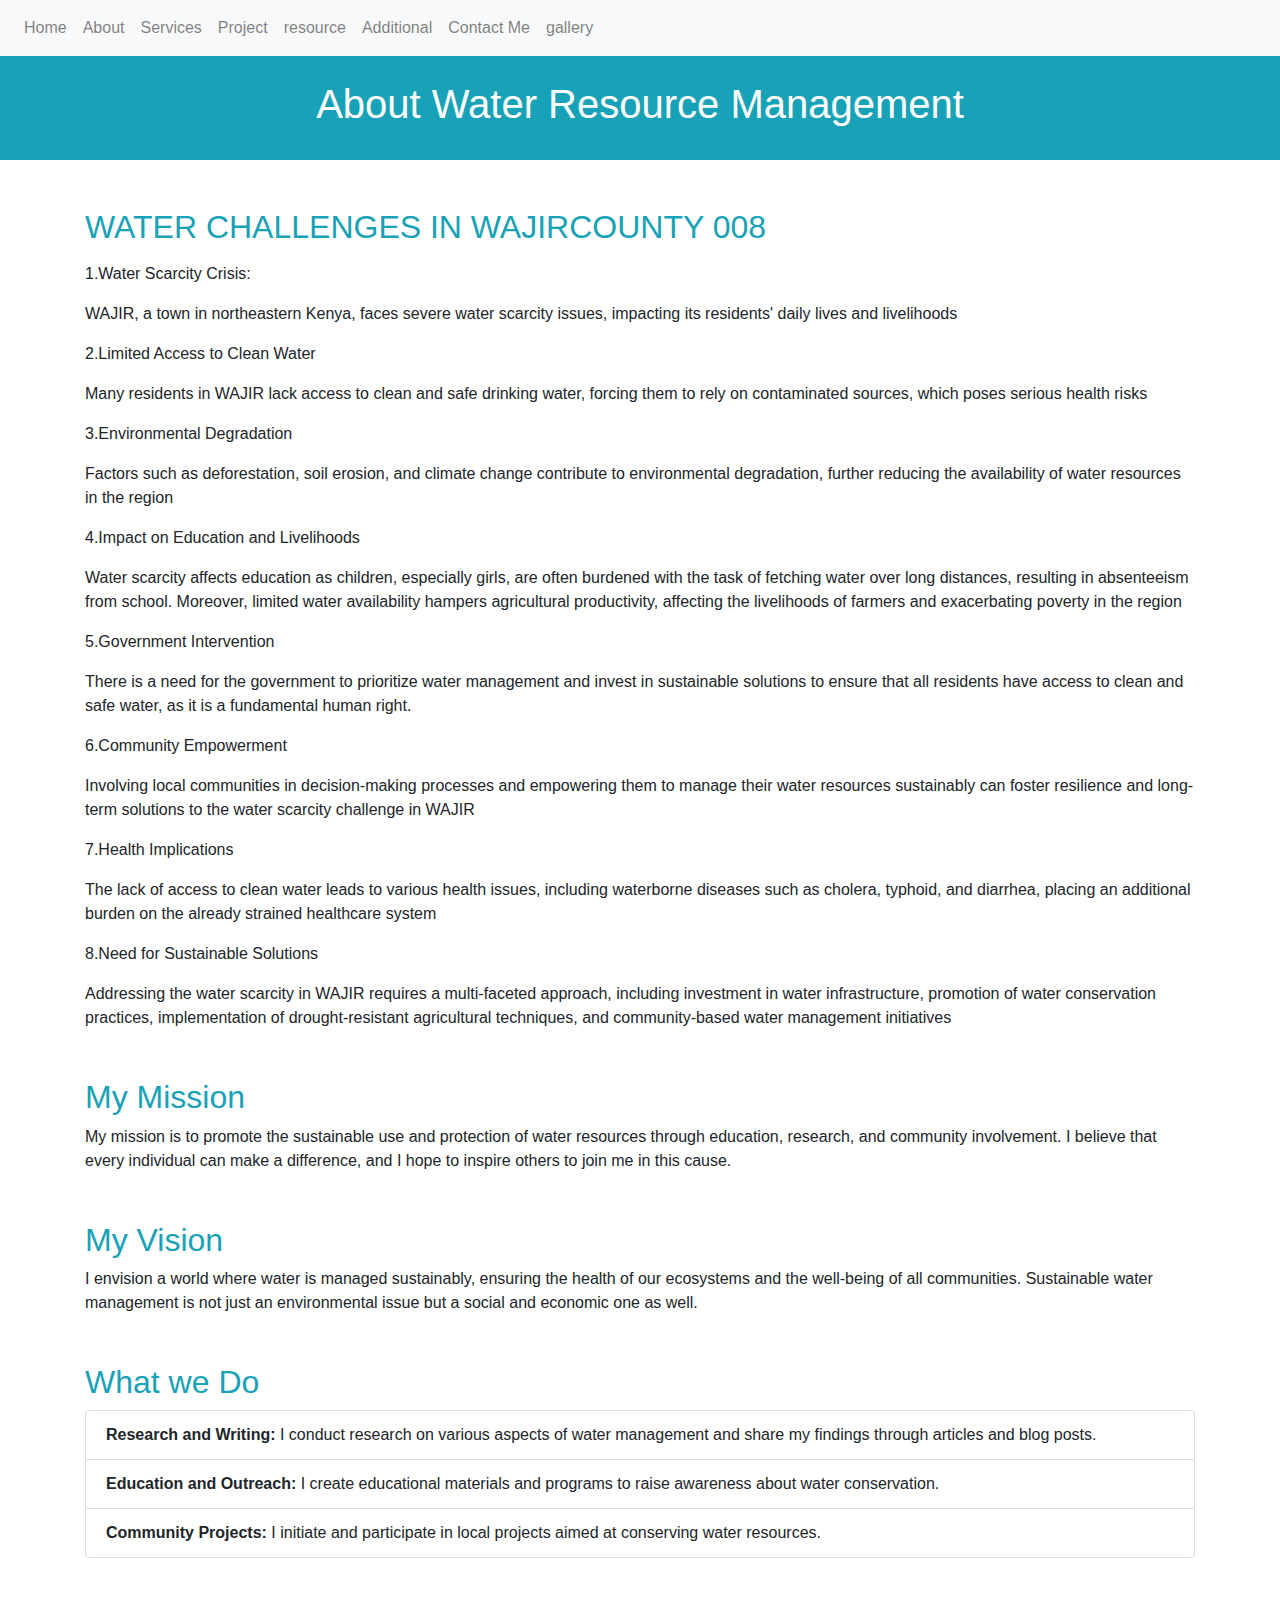
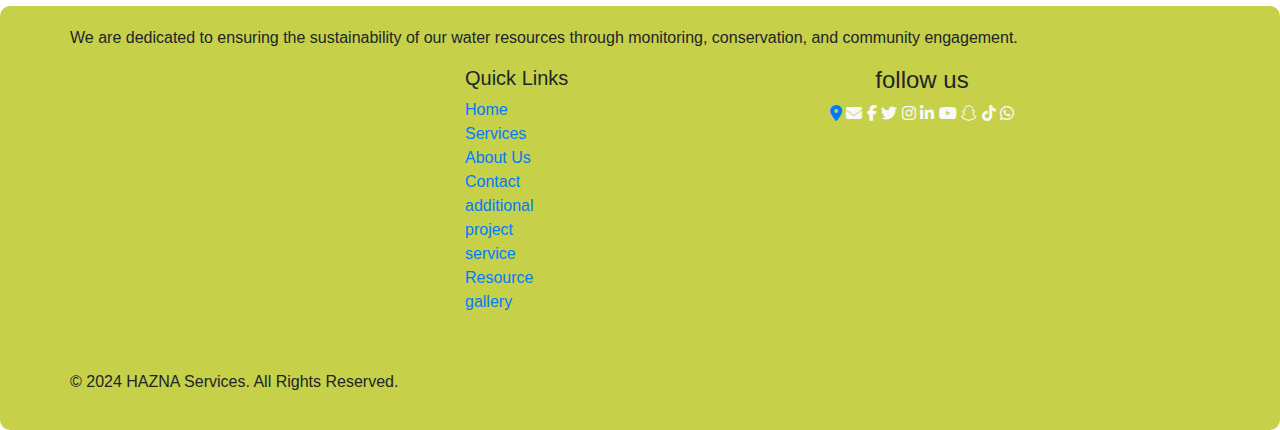
<file: about.html>
<!DOCTYPE html>
<html lang="en">
<head>
    <meta charset="UTF-8">
    <meta name="viewport" content="width=device-width, initial-scale=1.0">
    <title>About - Water Resource Management</title>
    <link rel="stylesheet" href="https://maxcdn.bootstrapcdn.com/bootstrap/4.5.2/css/bootstrap.min.css">
    <link rel="stylesheet" href="https://cdnjs.cloudflare.com/ajax/libs/font-awesome/6.5.2/css/all.min.css">

</head>

<body>
    <nav class="navbar navbar-expand-lg navbar-light bg-light">
        <ul class="navbar-nav mr-auto">
            <li class="nav-item"><a class="nav-link" href="index.html"><span>Home</span></a></li>
            <li class="nav-item"><a class="nav-link" href="about.html"><span>About</span></a></li>
            <li class="nav-item"><a class="nav-link" href="services.html"><span>Services</span></a></li>
            <li class="nav-item"><a class="nav-link" href="/project.html"><span>Project</span></a></li>
            <li class="nav-item"><a class="nav-link" href="/ Resource.html"><span>resource</span></a></li>
            <li class="nav-item"><a class="nav-link" href="Additional.html"><span>Additional</span></a></li>
            <li class="nav-item"><a class="nav-link" href="contact.html"><span>Contact Me</span></a></li>
            <li class="nav-item"><a class="nav-link" href="/gallery.html"><span>gallery</span></a></li>

        </ul>
    </nav>


    <header class="bg-info text-white text-center py-4">
        <h1>About Water Resource Management</h1>
    </header>

    <main class="container my-5">
        <section id="about" class="mb-5">
            <h2 class="text-info">WATER CHALLENGES IN WAJIRCOUNTY 008</h2>
            
            <p class="lead">
                <p>1.Water Scarcity Crisis:</p>
                <p> WAJIR, a town in northeastern Kenya, faces severe water scarcity issues, impacting its residents' daily lives and livelihoods</p>
                <p>2.Limited Access to Clean Water</p>
                <p>Many residents in WAJIR lack access to clean and safe drinking water, forcing them to rely on contaminated sources, which poses serious health risks</p>
                <p>3.Environmental Degradation</p>
                <p>Factors such as deforestation, soil erosion, and climate change contribute to environmental degradation, further reducing the availability of water resources in the region</p>
                <p>  4.Impact on Education and Livelihoods</p>
                <p>Water scarcity affects education as children, especially girls, are often burdened with the task of fetching water over long distances, resulting in absenteeism from school. Moreover, limited water availability hampers agricultural productivity, affecting the livelihoods of farmers and exacerbating poverty in the region

                </p>
                <p>5.Government Intervention</p>
                <p>There is a need for the government to prioritize water management and invest in sustainable solutions to ensure that all residents have access to clean and safe water, as it is a fundamental human right.

                </p>
                <p>6.Community Empowerment</p>
                <p> Involving local communities in decision-making processes and empowering them to manage their water resources sustainably can foster resilience and long-term solutions to the water scarcity challenge in WAJIR</p>
                <p>7.Health Implications</p>
                <p>The lack of access to clean water leads to various health issues, including waterborne diseases such as cholera, typhoid, and diarrhea, placing an additional burden on the already strained healthcare system

                </p>
                <p>8.Need for Sustainable Solutions</p>
                <p>Addressing the water scarcity in WAJIR requires a multi-faceted approach, including investment in water infrastructure, promotion of water conservation practices, implementation of drought-resistant agricultural techniques, and community-based water management initiatives</p>

            </p>
        </section>

        <section id="mission" class="mb-5">
            <h2 class="text-info">My Mission</h2>
            <p>
                My mission is to promote the sustainable use and protection of water resources through education, research, and community involvement. I believe that every individual can make a difference, and I hope to inspire others to join me in this cause.
            </p>
        </section>

        <section id="vision" class="mb-5">
            <h2 class="text-info">My Vision</h2>
            <p>
                I envision a world where water is managed sustainably, ensuring the health of our ecosystems and the well-being of all communities. Sustainable water management is not just an environmental issue but a social and economic one as well.
            </p>
        </section>

        <section id="activities" class="mb-5">
            <h2 class="text-info">What we Do</h2>
            <ul class="list-group">
                <li class="list-group-item"><strong>Research and Writing:</strong> I conduct research on various aspects of water management and share my findings through articles and blog posts.</li>
                <li class="list-group-item"><strong>Education and Outreach:</strong> I create educational materials and programs to raise awareness about water conservation.</li>
                <li class="list-group-item"><strong>Community Projects:</strong> I initiate and participate in local projects aimed at conserving water resources.</li>
            </ul>
        </section>

        <section id="contact" class="mb-5">
            
    </main>

    <footer class="footer" style=" background-color: rgba(184, 196, 27, 0.8);  padding: 20px; border-radius: 10px;">
        <div class="container">
            <div class="row">
               
                <br>
                <p>We are dedicated to ensuring the sustainability of our water resources through monitoring, conservation, and community engagement.</p>
                <div class="col-md-4 mb-4">
                   
                </div>
                <div class="col-md-4 mb-4">
                    <h5>Quick Links</h5>
                    <ul class="list-unstyled">
                        <li><a href="#">Home</a></li>
                        <li><a href="#">Services</a></li>
                        <li><a href="#">About Us</a></li>
                        <li><a href="#">Contact</a></li>
                        <li><a href="#">additional</a></li>
                        <li><a href="#">project</a></li>
                        <li><a href="#">service</a></li>
                        <li><a href="#">Resource</a></li>
                        <li><a href="#">gallery</a></li>
                        
                    </ul>
                </div>
                <!-- <div class="col-md-4 mb-4">
                    <h5>Contact Us</h5>
                    <ul class="list-unstyled">
                        <li><i class="fas fa-map-marker-alt"></i>2646 Water  wajir City</li>
                        <li><i class="fas fa-phone-alt"></i> +25-47-26-46-57-47</li>
                        <li><i class="fas fa-envelope"></i> info@water resources management.com</li>
                    </ul>
                </div> -->
                <div class="row">
                    <div class="col text-center">
                        <h4>follow us</h4>
                        <div class="social-icons">
                            <a href="https://www.google.com/maps/place/Wajir+water+and+sewage+company+limited(WAJWASCO)/@1.7448399,40.0611657,3a,75y,293.67h,90t/data=!3m7!1e1!3m5!1swh7iYENRkEsMdPKA2S1VHQ!2e0!6shttps:%2F%2Fstreetviewpixels-pa.googleapis.com%2Fv1%2Fthumbnail%3Fpanoid%3Dwh7iYENRkEsMdPKA2S1VHQ%26cb_client%3Dmaps_sv.share%26w%3D900%26h%3D600%26yaw%3D293.66562%26pitch%3D0%26thumbfov%3D90!7i16384!8i8192!4m15!1m7!3m6!1s0x17f2b33b1a5043af:0x6e9326f5412795b4!2sWajir+water+and+sewage+company+limited(WAJWASCO)!8m2!3d1.7450342!4d40.0607158!16s%2Fg%2F11rvgvq8yd!3m6!1s0x17f2b33b1a5043af:0x6e9326f5412795b4!8m2!3d1.7450342!4d40.0607158!10e5!16s%2Fg%2F11rvgvq8yd?coh=205410&entry=ttu"><i class="fas fa-map-marker-alt"></i></a>
                            <a href="#" class="text-light"><i class="fas fa-envelope"></i></a>
                            <a href="#" class="text-light"><i class="fab fa-facebook-f"></i></a>
                            <a href="#" class="text-light"><i class="fab fa-twitter"></i></a>
                            <a href="#" class="text-light"><i class="fab fa-instagram"></i></a>
                            <a href="#" class="text-light"><i class="fab fa-linkedin-in"></i></a>
                            <a href="#" class="text-light"><i class="fab fa-youtube"></i></a>
                            <a href="#" class="text-light"><i class="fab fa-snapchat"></i></a>
                            <a href="#" class="text-light"><i class="fab fa-tiktok"></i></a>
                            <a href="#" class="text-light"><i class="fab fa-whatsapp"></i></a>
                        </div>
                    </div>
                </div>
            
                    <p class="mt-3">&copy; 2024 HAZNA Services. All Rights Reserved.</p>
                
            
        </div>
    </footer>

    <script src="https://code.jquery.com/jquery-3.5.1.slim.min.js"></script>
    <script src="https://cdn.jsdelivr.net/npm/@popperjs/core@2.9.3/dist/umd/popper.min.js"></script>
    <script src="https://maxcdn.bootstrapcdn.com/bootstrap/4.5.2/js/bootstrap.min.js"></script>
</body>
</html>
</file>
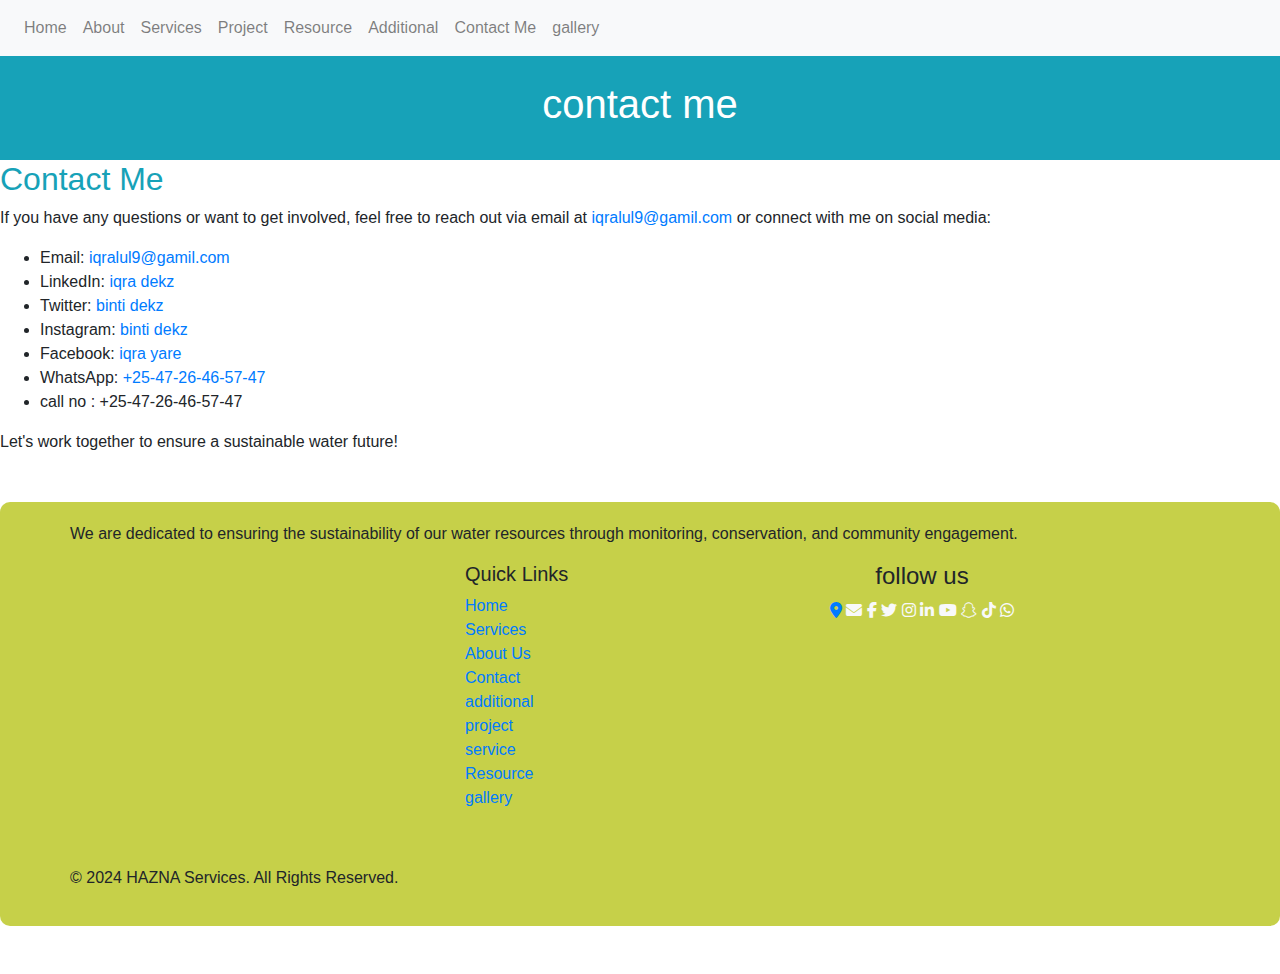
<file: contact.html>
<!DOCTYPE html>
<html lang="en">
<head>
    <meta charset="UTF-8">
    <meta name="viewport" content="width=device-width, initial-scale=1.0">
    <title>contact</title>
    <link rel="stylesheet" href="https://maxcdn.bootstrapcdn.com/bootstrap/4.5.2/css/bootstrap.min.css">
    <link rel="stylesheet" href="https://cdnjs.cloudflare.com/ajax/libs/font-awesome/6.5.2/css/all.min.css">

</head>
<body>
    <nav class="navbar navbar-expand-lg navbar-light bg-light">
        <ul class="navbar-nav mr-auto">
            <li class="nav-item"><a class="nav-link" href="index.html"><span>Home</span></a></li>
            <li class="nav-item"><a class="nav-link" href="about.html"><span>About</span></a></li>
            <li class="nav-item"><a class="nav-link" href="services.html"><span>Services</span></a></li>
            <li class="nav-item"><a class="nav-link" href="project.html"><span>Project</span></a></li>
            <li class="nav-item"><a class="nav-link" href="Resource.html"><span>Resource</span></a></li>
            <li class="nav-item"><a class="nav-link" href="additional.html"><span>Additional</span></a></li>
            <li class="nav-item"><a class="nav-link" href="/contact.html"><span>Contact  Me</span></a></li>
            <li class="nav-item"><a class="nav-link" href="/gallery.html"><span>gallery</span></a></li>

        </ul>
    </nav>

    <header class="bg-info text-white text-center py-4">
        <h1>contact me </h1>
    </header>
    <section id="contact" class="mb-5">
        <h2 class="text-info">Contact Me</h2>
        <p>
            If you have any questions or want to get involved, feel free to reach out via email at <a href="mailto:iqralul9@gamil.com">iqralul9@gamil.com</a> or connect with me on social media:
        </p>
        <ul>
            <li>Email: <a href="mailto:iqralul9@.com">iqralul9@gamil.com</a></li>
            <li>LinkedIn: <a href="https://www.linkedin.com/in/iqra" target="_blank">iqra dekz</a></li>
            <li>Twitter: <a href="https://twitter.com/iqra" target="_blank">binti dekz</a></li>
            <li>Instagram: <a href="https://instagram.com/iqra" target="_blank">binti dekz</a></li>
            <li>Facebook: <a href="https://www.facebook.com/iqra" target="_blank">iqra yare</a></li>
            <li>WhatsApp: <a href="https://wa.me/" target="_blank">+25-47-26-46-57-47</a></li>
            


            <li>call no : +25-47-26-46-57-47</li>
        </ul>
        <p>
            Let's work together to ensure a sustainable water future!
        </p>
    </section>
    <section id="contact" class="mb-5">
            
    </main>

    
    <footer class="footer" style=" background-color: rgba(184, 196, 27, 0.8);  padding: 20px; border-radius: 10px;">
        <div class="container">
            <div class="row">
               
                <br>
                <p>We are dedicated to ensuring the sustainability of our water resources through monitoring, conservation, and community engagement.</p>
                <div class="col-md-4 mb-4">
                   
                </div>
                <div class="col-md-4 mb-4">
                    <h5>Quick Links</h5>
                    <ul class="list-unstyled">
                        <li><a href="#">Home</a></li>
                        <li><a href="#">Services</a></li>
                        <li><a href="#">About Us</a></li>
                        <li><a href="#">Contact</a></li>
                        <li><a href="#">additional</a></li>
                        <li><a href="#">project</a></li>
                        <li><a href="#">service</a></li>
                        <li><a href="#">Resource</a></li>
                        <li><a href="#">gallery</a></li>
                        
                    </ul>
                </div>
                <!-- <div class="col-md-4 mb-4">
                    <h5>Contact Us</h5>
                    <ul class="list-unstyled">
                        <li><i class="fas fa-map-marker-alt"></i>2646 Water  wajir City</li>
                        <li><i class="fas fa-phone-alt"></i> +25-47-26-46-57-47</li>
                        <li><i class="fas fa-envelope"></i> info@water resources management.com</li>
                    </ul>
                </div> -->
                <div class="row">
                    <div class="col text-center">
                        <h4>follow us</h4>
                        <div class="social-icons">
                            <a href="https://www.google.com/maps/place/Wajir+water+and+sewage+company+limited(WAJWASCO)/@1.7448399,40.0611657,3a,75y,293.67h,90t/data=!3m7!1e1!3m5!1swh7iYENRkEsMdPKA2S1VHQ!2e0!6shttps:%2F%2Fstreetviewpixels-pa.googleapis.com%2Fv1%2Fthumbnail%3Fpanoid%3Dwh7iYENRkEsMdPKA2S1VHQ%26cb_client%3Dmaps_sv.share%26w%3D900%26h%3D600%26yaw%3D293.66562%26pitch%3D0%26thumbfov%3D90!7i16384!8i8192!4m15!1m7!3m6!1s0x17f2b33b1a5043af:0x6e9326f5412795b4!2sWajir+water+and+sewage+company+limited(WAJWASCO)!8m2!3d1.7450342!4d40.0607158!16s%2Fg%2F11rvgvq8yd!3m6!1s0x17f2b33b1a5043af:0x6e9326f5412795b4!8m2!3d1.7450342!4d40.0607158!10e5!16s%2Fg%2F11rvgvq8yd?coh=205410&entry=ttu"><i class="fas fa-map-marker-alt"></i></a>
                            <a href="#" class="text-light"><i class="fas fa-envelope"></i></a>
                            <a href="#" class="text-light"><i class="fab fa-facebook-f"></i></a>
                            <a href="#" class="text-light"><i class="fab fa-twitter"></i></a>
                            <a href="#" class="text-light"><i class="fab fa-instagram"></i></a>
                            <a href="#" class="text-light"><i class="fab fa-linkedin-in"></i></a>
                            <a href="#" class="text-light"><i class="fab fa-youtube"></i></a>
                            <a href="#" class="text-light"><i class="fab fa-snapchat"></i></a>
                            <a href="#" class="text-light"><i class="fab fa-tiktok"></i></a>
                            <a href="#" class="text-light"><i class="fab fa-whatsapp"></i></a>
                        </div>
                    </div>
                </div>
            
                    <p class="mt-3">&copy; 2024 HAZNA Services. All Rights Reserved.</p>
                
            
        </div>
    </footer>

    <script src="https://code.jquery.com/jquery-3.5.1.slim.min.js"></script>
    <script src="https://cdn.jsdelivr.net/npm/@popperjs/core@2.9.3/dist/umd/popper.min.js"></script>
    <script src="https://maxcdn.bootstrapcdn.com/bootstrap/4.5.2/js/bootstrap.min.js"></script>
</body>
</html>
</file>
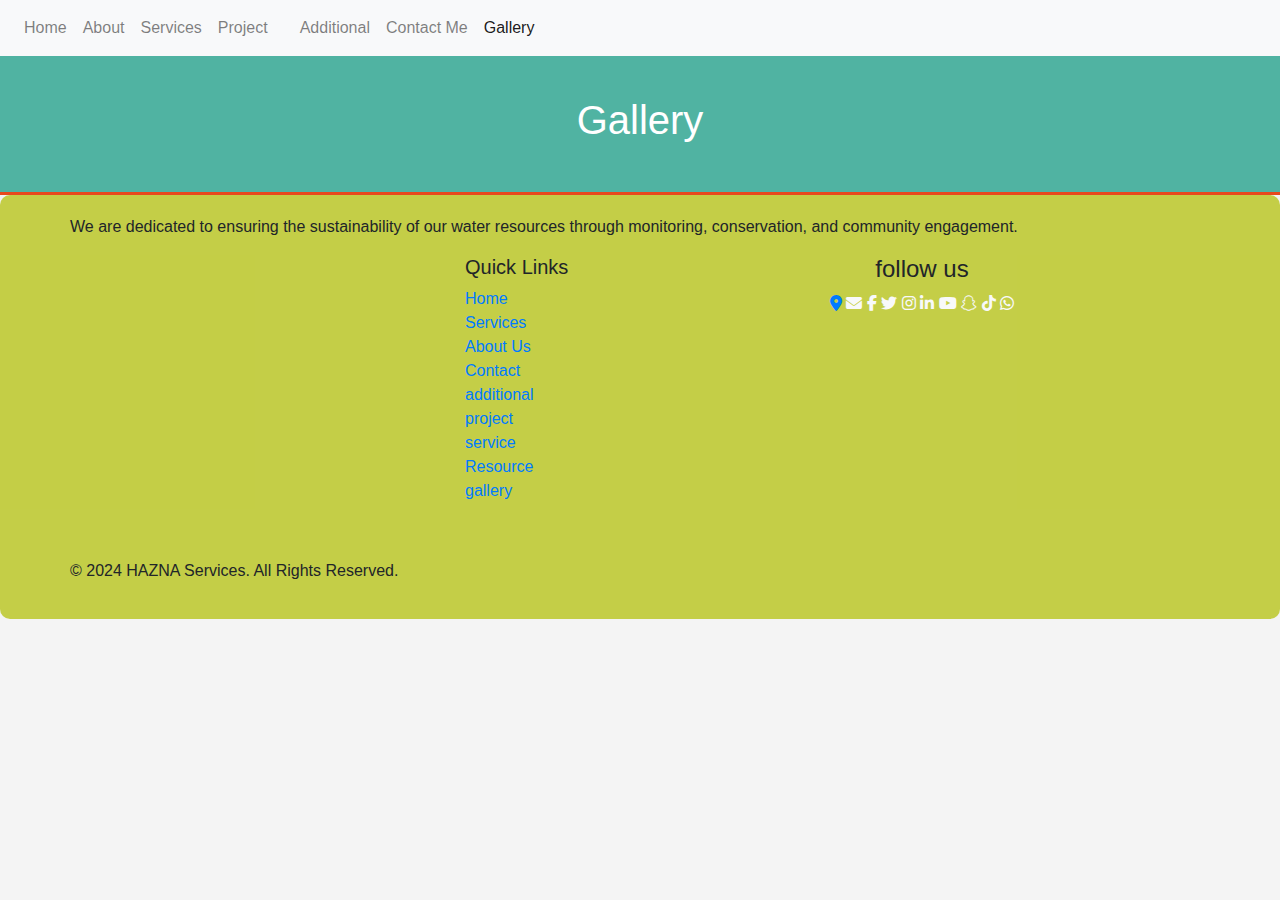
<file: gallery.html>
<!DOCTYPE html>
<html lang="en">
<head>
    <meta charset="UTF-8">
    <meta name="viewport" content="width=device-width, initial-scale=1.0">
    <title>Gallery</title>
    <link rel="stylesheet" href="https://maxcdn.bootstrapcdn.com/bootstrap/4.5.2/css/bootstrap.min.css">
    <link rel="stylesheet" href="https://cdnjs.cloudflare.com/ajax/libs/font-awesome/6.5.2/css/all.min.css">
    <style>
        body {
            background-color: #f4f4f4;
        }
        header {
            background: #50b3a2;
            color: #ffffff;
            padding: 40px 0;
            border-bottom: #E8491D 3px solid;
            text-align: center;
        }
        .gallery {
            margin-top:30px;
        }
        .gallery .card {
            margin-bottom: 20px;
        }
        .card-img-top {
            width: 100%;
            height: 300px;
            object-fit: cover;
        }
    </style>
</head>
<body>
    <nav class="navbar navbar-expand-lg navbar-light bg-light">
        <button class="navbar-toggler" type="button" data-toggle="collapse" data-target="#navbarNav" aria-controls="navbarNav" aria-expanded="false" aria-label="Toggle navigation">
            <span class="navbar-toggler-icon"></span>
        </button>
        <div class="collapse navbar-collapse" id="navbarNav">
            <ul class="navbar-nav mr-auto">
                <li class="nav-item"><a class="nav-link" href="index.html">Home</a></li>
                <li class="nav-item"><a class="nav-link" href="about.html">About</a></li>
                <li class="nav-item"><a class="nav-link" href="services.html">Services</a></li>
                <li class="nav-item"><a class="nav-link" href="project.html">Project</a></li>
                <li class="nav-item"><a class="nav-link" href="Resource.html"></a></li>
                <li class="nav-item"><a class="nav-link" href="/additional.html">Additional</a></li>
                <li class="nav-item"><a class="nav-link" href="contact.html">Contact Me</a></li>
                <li class="nav-item active"><a class="nav-link" href="gallery.html">Gallery</a></li>
            </ul>
        </div>
    </nav>

    <header>
        <div class="container">
            <h1>Gallery</h1>
        </div>
    </header>

    
<div class="row" id="card2">

</div>
    

    
<footer class="footer" style=" background-color: rgba(184, 196, 27, 0.8);  padding: 20px; border-radius: 10px;">
    <div class="container">
        <div class="row">
           
            <br>
            <p>We are dedicated to ensuring the sustainability of our water resources through monitoring, conservation, and community engagement.</p>
            <div class="col-md-4 mb-4">
               
            </div>
            <div class="col-md-4 mb-4">
                <h5>Quick Links</h5>
                <ul class="list-unstyled">
                    <li><a href="#">Home</a></li>
                    <li><a href="#">Services</a></li>
                    <li><a href="#">About Us</a></li>
                    <li><a href="#">Contact</a></li>
                    <li><a href="#">additional</a></li>
                    <li><a href="#">project</a></li>
                    <li><a href="#">service</a></li>
                    <li><a href="#">Resource</a></li>
                    <li><a href="#">gallery</a></li>
                    
                </ul>
            </div>
            <!-- <div class="col-md-4 mb-4">
                <h5>Contact Us</h5>
                <ul class="list-unstyled">
                    <li><i class="fas fa-map-marker-alt"></i>2646 Water  wajir City</li>
                    <li><i class="fas fa-phone-alt"></i> +25-47-26-46-57-47</li>
                    <li><i class="fas fa-envelope"></i> info@water resources management.com</li>
                </ul>
            </div> -->
            <div class="row">
                <div class="col text-center">
                    <h4>follow us</h4>
                    <div class="social-icons">
                        <a href="https://www.google.com/maps/place/Wajir+water+and+sewage+company+limited(WAJWASCO)/@1.7448399,40.0611657,3a,75y,293.67h,90t/data=!3m7!1e1!3m5!1swh7iYENRkEsMdPKA2S1VHQ!2e0!6shttps:%2F%2Fstreetviewpixels-pa.googleapis.com%2Fv1%2Fthumbnail%3Fpanoid%3Dwh7iYENRkEsMdPKA2S1VHQ%26cb_client%3Dmaps_sv.share%26w%3D900%26h%3D600%26yaw%3D293.66562%26pitch%3D0%26thumbfov%3D90!7i16384!8i8192!4m15!1m7!3m6!1s0x17f2b33b1a5043af:0x6e9326f5412795b4!2sWajir+water+and+sewage+company+limited(WAJWASCO)!8m2!3d1.7450342!4d40.0607158!16s%2Fg%2F11rvgvq8yd!3m6!1s0x17f2b33b1a5043af:0x6e9326f5412795b4!8m2!3d1.7450342!4d40.0607158!10e5!16s%2Fg%2F11rvgvq8yd?coh=205410&entry=ttu"><i class="fas fa-map-marker-alt"></i></a>
                        <a href="#" class="text-light"><i class="fas fa-envelope"></i></a>
                        <a href="#" class="text-light"><i class="fab fa-facebook-f"></i></a>
                        <a href="#" class="text-light"><i class="fab fa-twitter"></i></a>
                        <a href="#" class="text-light"><i class="fab fa-instagram"></i></a>
                        <a href="#" class="text-light"><i class="fab fa-linkedin-in"></i></a>
                        <a href="#" class="text-light"><i class="fab fa-youtube"></i></a>
                        <a href="#" class="text-light"><i class="fab fa-snapchat"></i></a>
                        <a href="#" class="text-light"><i class="fab fa-tiktok"></i></a>
                        <a href="#" class="text-light"><i class="fab fa-whatsapp"></i></a>
                    </div>
                </div>
            </div>
        
                <p class="mt-3">&copy; 2024 HAZNA Services. All Rights Reserved.</p>
            
        
    </div>
</footer>
    <script src="/index.js" defer></script>
    <script src="https://code.jquery.com/jquery-3.5.1.slim.min.js"></script>
    <script src="https://cdn.jsdelivr.net/npm/@popperjs/core@2.9.3/dist/umd/popper.min.js"></script>
    <script src="https://maxcdn.bootstrapcdn.com/bootstrap/4.5.2/js/bootstrap.min.js"></script>
</body>
</html>
</file>
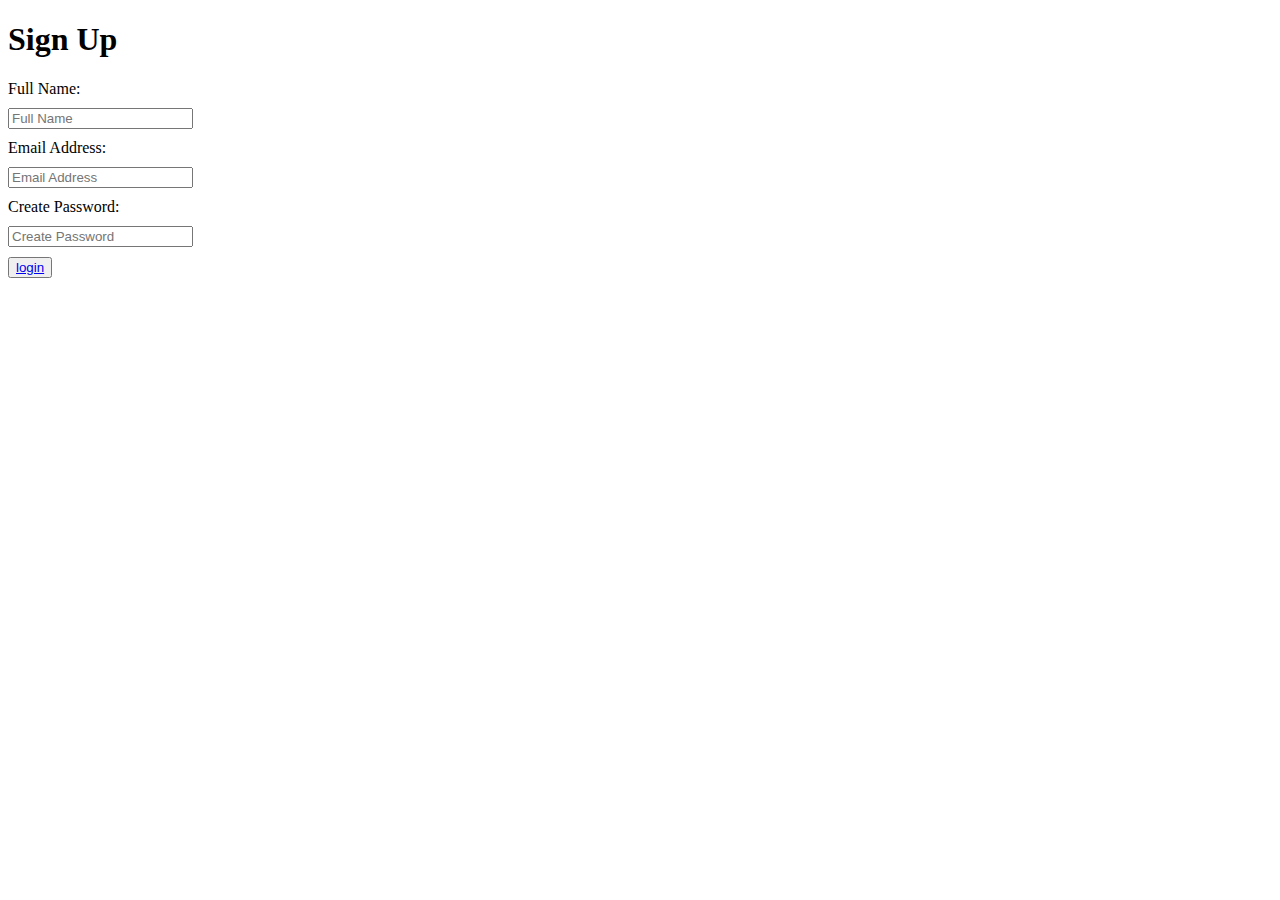
<file: iq.html>
<!DOCTYPE html>
<html lang="en">
<head>
    <meta charset="UTF-8">
    <meta name="viewport" content="width=device-width, initial-scale=1.0">
    <title>Sign Up and Login</title>
    <style>
        form {
            margin-bottom: 20px;
        }
        label, input {
            display: block;
            margin-bottom: 10px;
        }
    </style>
</head>
<body>
    <h1>Sign Up</h1>
    <form id="register">
        <label for="fullName">Full Name:</label>
        <input type="text" placeholder="Full Name" id="fullName" required>
        <label for="email">Email Address:</label>
        <input type="email" placeholder="Email Address" id="email" required>
        <label for="createPassword">Create Password:</label>
        <input type="password" placeholder="Create Password" id="createPassword" required>
        

   <button><a href="login.html">login</a></button>

    <script>
        document.addEventListener('DOMContentLoaded', function() {
            const registerForm = document.getElementById('register');
            const loginForm = document.getElementById('login');

            registerForm.addEventListener('submit', registerUser);
            loginForm.addEventListener('submit', loginUser);

            function registerUser(event) {
                event.preventDefault();

                let fullName = document.getElementById('fullName').value;
                let email = document.getElementById('email').value;
                let password = document.getElementById('createPassword').value;
                let confirmPassword = document.getElementById('confirmPassword').value;

                if (password !== confirmPassword) {
                    alert('Passwords do not match!');
                    return;
                }

                const userObject = {
                    fullName: fullName,
                    email: email,
                    password: password
                };

                fetch("http://localhost:3000/users", {
                    method: "POST",
                    headers: {
                        "Content-Type": "application/json"
                    },
                    body: JSON.stringify(userObject)
                })
                .then(response => {
                    if (!response.ok) {
                        throw new Error('Registration failed. Please try again.');
                    }
                    return response.json();
                })
                .then(data => {
                    alert('Registration successful!');
                    registerForm.reset();
                })
                .catch(error => {
                    alert(error.message);
                    console.error('Error:', error);
                });
            }

            function loginUser(event) {
                event.preventDefault();

                let email = document.getElementById('loginEmail').value;
                let password = document.getElementById('loginPassword').value;

                const loginCredentials = {
                    email: email,
                    password: password
                };

                fetch("http://localhost:3000/users", {
                    method: "POST",
                    headers: {
                        "Content-Type": "application/json"
                    },
                    body: JSON.stringify(loginCredentials)
                })
                .then(response => {
                    if (!response.ok) {
                        throw new Error('Login failed. Please check your credentials.');
                    }
                    return response.json();
                })
                .then(data => {
                    alert('Login successful!');
                    document.getElementById('login').reset(); // Reset the form fields
                    // Redirect to out.html after successful login
                    window.location.href = 'out.html';
                })
                .catch(error => {
                    alert(error.message);
                    console.error('Error:', error);
                });
            }
        });
    </script>
</body>
</html>
</file>
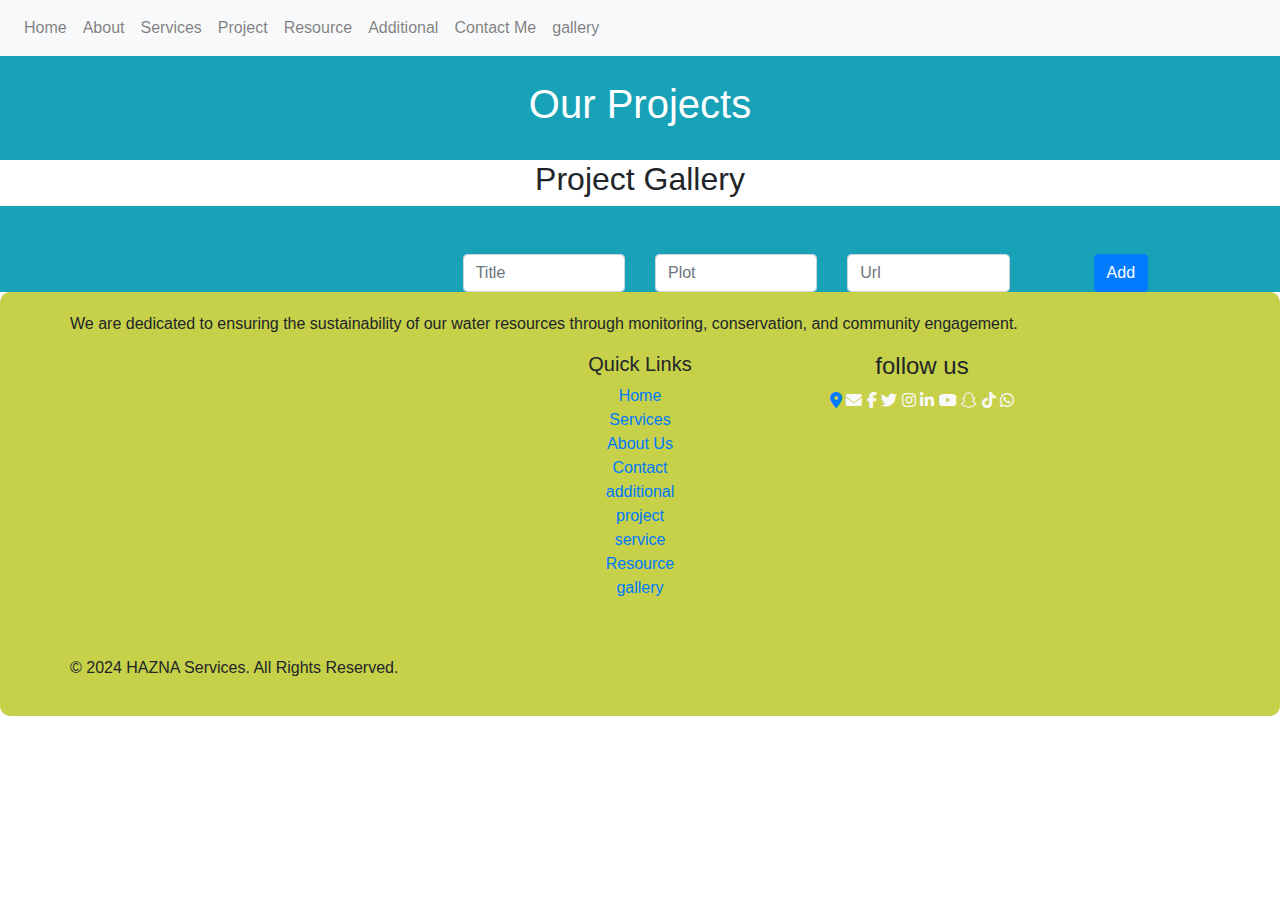
<file: project.html>
<!DOCTYPE html>
<html lang="en">
<head>
    <meta charset="UTF-8">
    <meta name="viewport" content="width=device-width, initial-scale=1.0">
    <title>Our Projects</title>
    <link rel="stylesheet" href="https://maxcdn.bootstrapcdn.com/bootstrap/4.5.2/css/bootstrap.min.css">
    <link rel="stylesheet" href="https://cdnjs.cloudflare.com/ajax/libs/font-awesome/6.5.2/css/all.min.css">
</head>
<body>
    <nav class="navbar navbar-expand-lg navbar-light bg-light">
        <ul class="navbar-nav mr-auto">
            <li class="nav-item"><a class="nav-link" href="index.html"><span>Home</span></a></li>
            <li class="nav-item"><a class="nav-link" href="about.html"><span>About</span></a></li>
            <li class="nav-item"><a class="nav-link" href="services.html"><span>Services</span></a></li>
            <li class="nav-item"><a class="nav-link" href="project.html"><span>Project</span></a></li>
            <li class="nav-item"><a class="nav-link" href="/ Resource.html"><span>Resource</span></a></li>
            <li class="nav-item"><a class="nav-link" href="additional.html"><span>Additional</span></a></li>
            <li class="nav-item"><a class="nav-link" href="/contact.html"><span>Contact  Me</span></a></li>
            <li class="nav-item"><a class="nav-link" href="/gallery.html"><span>gallery</span></a></li>
        </ul>
    </nav>
    <header class="bg-info text-white text-center py-4">
        
        <h1>Our Projects</h1>
    </header>
    <center>
    <section class="project-gallery">
        <h2>Project Gallery</h2>
        <section class=" bg-info container-fluid ">
            <div class="row mx-5">
            <div class="col-4 p-3 ">
        
            </div>
            <div class="col-8 mt-5">
              <form action="">
                <div class="row">
                  <div class="col">
                    <input type="text" class="form-control" placeholder="Title" id="title">
                  </div>
                  <div class="col">
                    <input type="text" class="form-control" placeholder="Plot" id="plot">
                  </div>
                  <div class="col">
                    <input type="text" class="form-control" placeholder="Url" id="poster">
                  </div>
                  <div class="col">
                    <button type="submit" class="btn btn-primary">Add</button>
                  </div>
                  
                </div>
                
               </form>
        
            </div>
          </div>
          </section>

<div id="card">

</div>
    </section>
    <footer class="footer" style=" background-color: rgba(184, 196, 27, 0.8);  padding: 20px; border-radius: 10px;">
        <div class="container">
            <div class="row">
               
                <br>
                <p>We are dedicated to ensuring the sustainability of our water resources through monitoring, conservation, and community engagement.</p>
                <div class="col-md-4 mb-4">
                   
                </div>
                <div class="col-md-4 mb-4">
                    <h5>Quick Links</h5>
                    <ul class="list-unstyled">
                        <li><a href="#">Home</a></li>
                        <li><a href="#">Services</a></li>
                        <li><a href="#">About Us</a></li>
                        <li><a href="#">Contact</a></li>
                        <li><a href="#">additional</a></li>
                        <li><a href="#">project</a></li>
                        <li><a href="#">service</a></li>
                        <li><a href="#">Resource</a></li>
                        <li><a href="#">gallery</a></li>
                        
                    </ul>
                </div>
                <!-- <div class="col-md-4 mb-4">
                    <h5>Contact Us</h5>
                    <ul class="list-unstyled">
                        <li><i class="fas fa-map-marker-alt"></i>2646 Water  wajir City</li>
                        <li><i class="fas fa-phone-alt"></i> +25-47-26-46-57-47</li>
                        <li><i class="fas fa-envelope"></i> info@water resources management.com</li>
                    </ul>
                </div> -->
                <div class="row">
                    <div class="col text-center">
                        <h4>follow us</h4>
                        <div class="social-icons">
                            <a href="https://www.google.com/maps/place/Wajir+water+and+sewage+company+limited(WAJWASCO)/@1.7448399,40.0611657,3a,75y,293.67h,90t/data=!3m7!1e1!3m5!1swh7iYENRkEsMdPKA2S1VHQ!2e0!6shttps:%2F%2Fstreetviewpixels-pa.googleapis.com%2Fv1%2Fthumbnail%3Fpanoid%3Dwh7iYENRkEsMdPKA2S1VHQ%26cb_client%3Dmaps_sv.share%26w%3D900%26h%3D600%26yaw%3D293.66562%26pitch%3D0%26thumbfov%3D90!7i16384!8i8192!4m15!1m7!3m6!1s0x17f2b33b1a5043af:0x6e9326f5412795b4!2sWajir+water+and+sewage+company+limited(WAJWASCO)!8m2!3d1.7450342!4d40.0607158!16s%2Fg%2F11rvgvq8yd!3m6!1s0x17f2b33b1a5043af:0x6e9326f5412795b4!8m2!3d1.7450342!4d40.0607158!10e5!16s%2Fg%2F11rvgvq8yd?coh=205410&entry=ttu"><i class="fas fa-map-marker-alt"></i></a>
                            <a href="#" class="text-light"><i class="fas fa-envelope"></i></a>
                            <a href="#" class="text-light"><i class="fab fa-facebook-f"></i></a>
                            <a href="#" class="text-light"><i class="fab fa-twitter"></i></a>
                            <a href="#" class="text-light"><i class="fab fa-instagram"></i></a>
                            <a href="#" class="text-light"><i class="fab fa-linkedin-in"></i></a>
                            <a href="#" class="text-light"><i class="fab fa-youtube"></i></a>
                            <a href="#" class="text-light"><i class="fab fa-snapchat"></i></a>
                            <a href="#" class="text-light"><i class="fab fa-tiktok"></i></a>
                            <a href="#" class="text-light"><i class="fab fa-whatsapp"></i></a>
                        </div>
                    </div>
                </div>
            
                    <p class="mt-3">&copy; 2024 HAZNA Services. All Rights Reserved.</p>
                
            
        </div>
    </footer>
    <script src="/script.js" defer></script>

</body>
</html>
</file>
